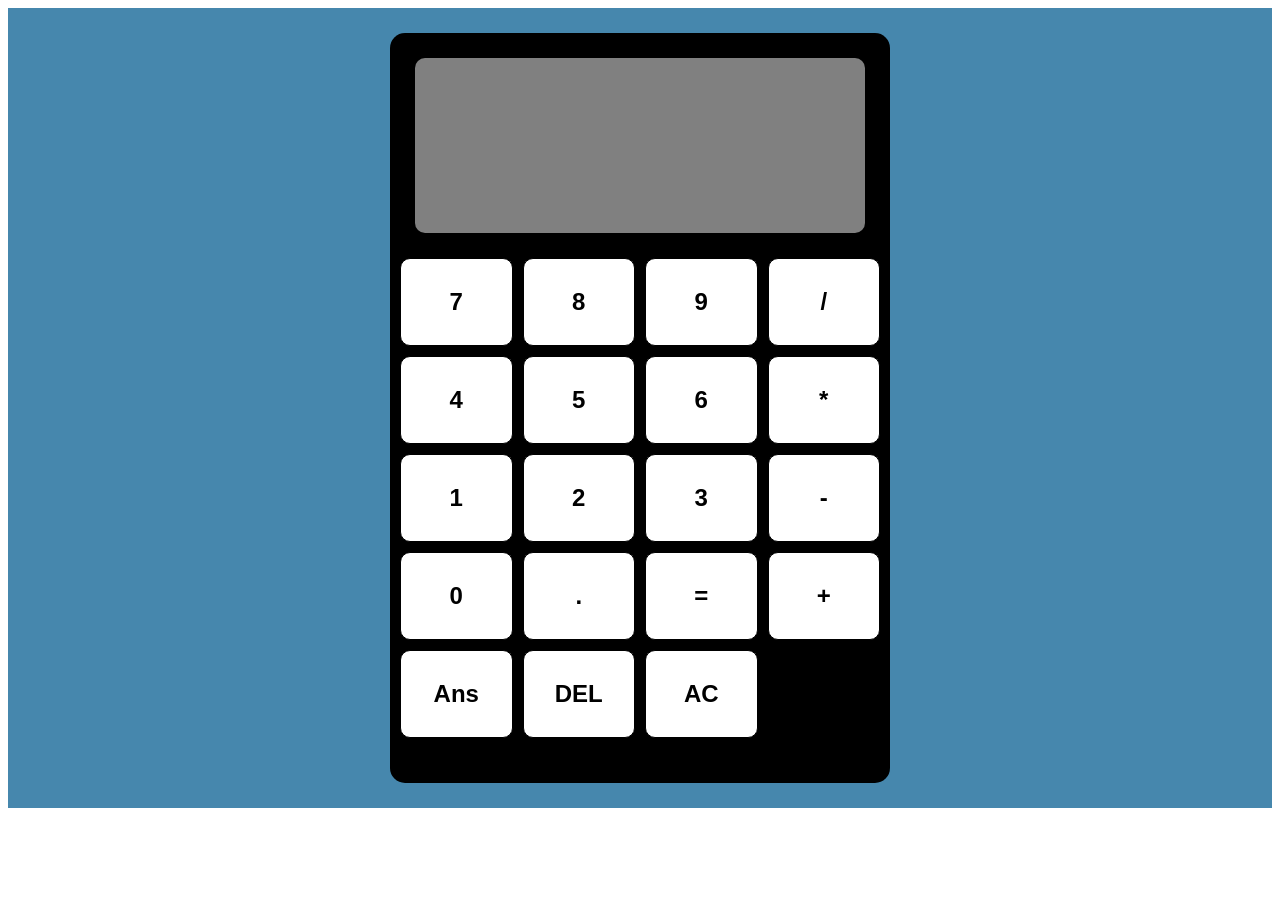
<file: index.html>
<!DOCTYPE html>
<html lang="en">
  <head>
    <meta charset="UTF-8" />
    <meta name="viewport" content="width=device-width, initial-scale=1.0" />
    <title>Simple Calculator</title>
    <link rel="stylesheet" href="styles.css" />
    <script src="script.js" defer></script>
  </head>
  <body>
    <div class="background">
      <div class="calculator">
        <div id="screen"></div>
        <div class="buttons-container">
      </div>
    </div>
  </body>
</html>
</file>
<file: styles.css>
.background {
  width: 100%;
  height: 800px;
  background-color: #4687ad;
  display: flex;
  justify-content: center;
  align-items: center;
}

.calculator {
  width: 500px;
  height: 750px;
  margin-top: 10px;
  margin-bottom: 10px;
  background-color: black;
  border-radius: 15px;
}

#screen {
  width: 450px;
  margin: 25px;
  height: 175px;
  background-color: grey;
  border-radius: 10px;
  color: black;
  font-size: 48px;
  font-weight: 700;
  font-family: Cambria, Cochin, Georgia, Times, "Times New Roman", serif;
}

.buttons-container {
  display: grid;
  grid-template-columns: repeat(4, 1fr);
  grid-template-rows: repeat(5, 1fr);
  gap: 10px;
  width: 480px;
  height: 480px;
  margin: 10px;
}

.btn {
  background-color: #fff;
  border: 1px solid black;
  border-radius: 10px;
  font-size: 24px;
  font-weight: 600;
}

.btn:active {
  background-color: orange;
}
</file>
